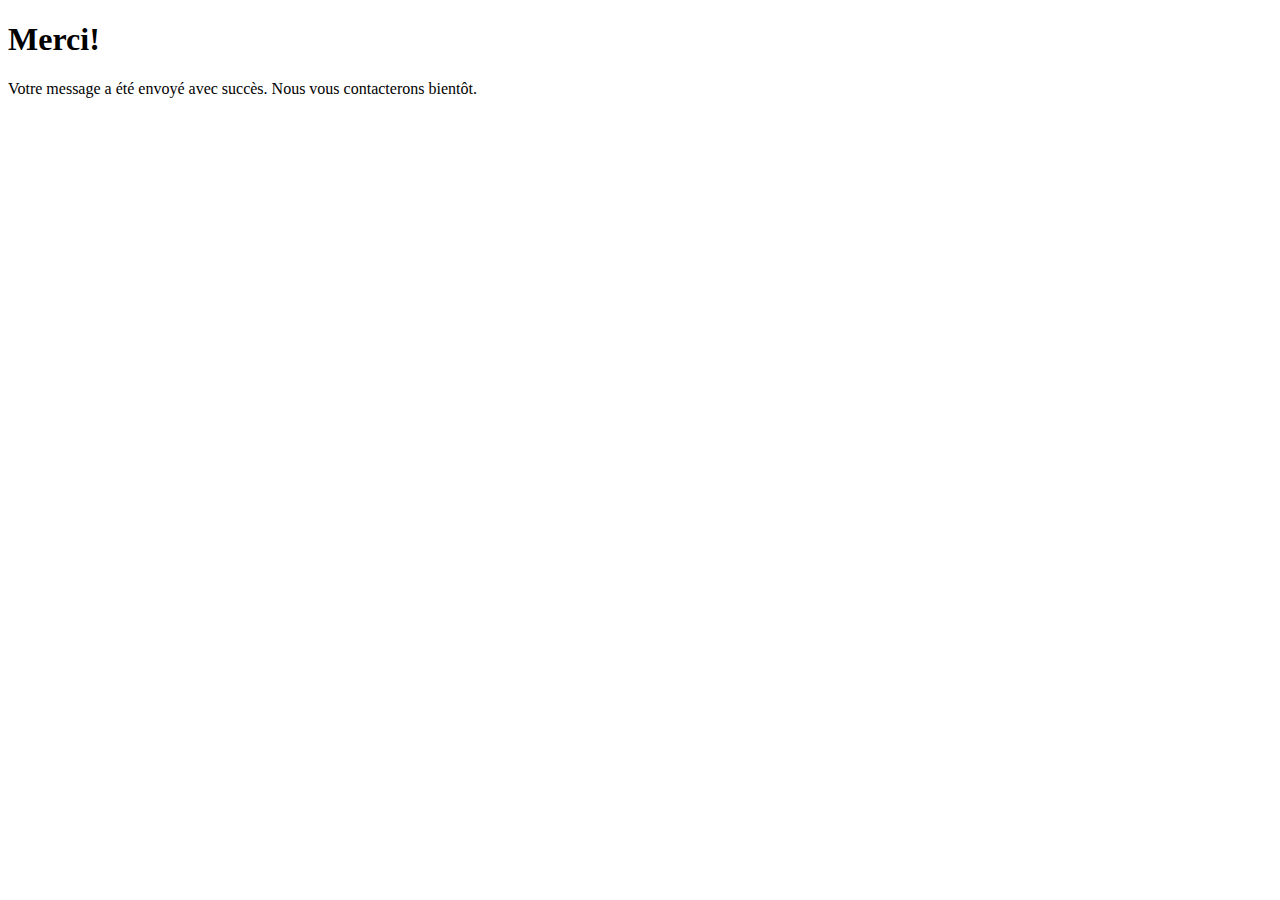
<file: js/merci.html>
<!DOCTYPE html>
<html lang="fr">
<head>
    <meta charset="UTF-8">
    <meta name="viewport" content="width=device-width, initial-scale=1.0">
    <title>Merci</title>
</head>
<body>
    <h1>Merci!</h1>
    <p>Votre message a été envoyé avec succès. Nous vous contacterons bientôt.</p>
</body>
</html>
</file>
